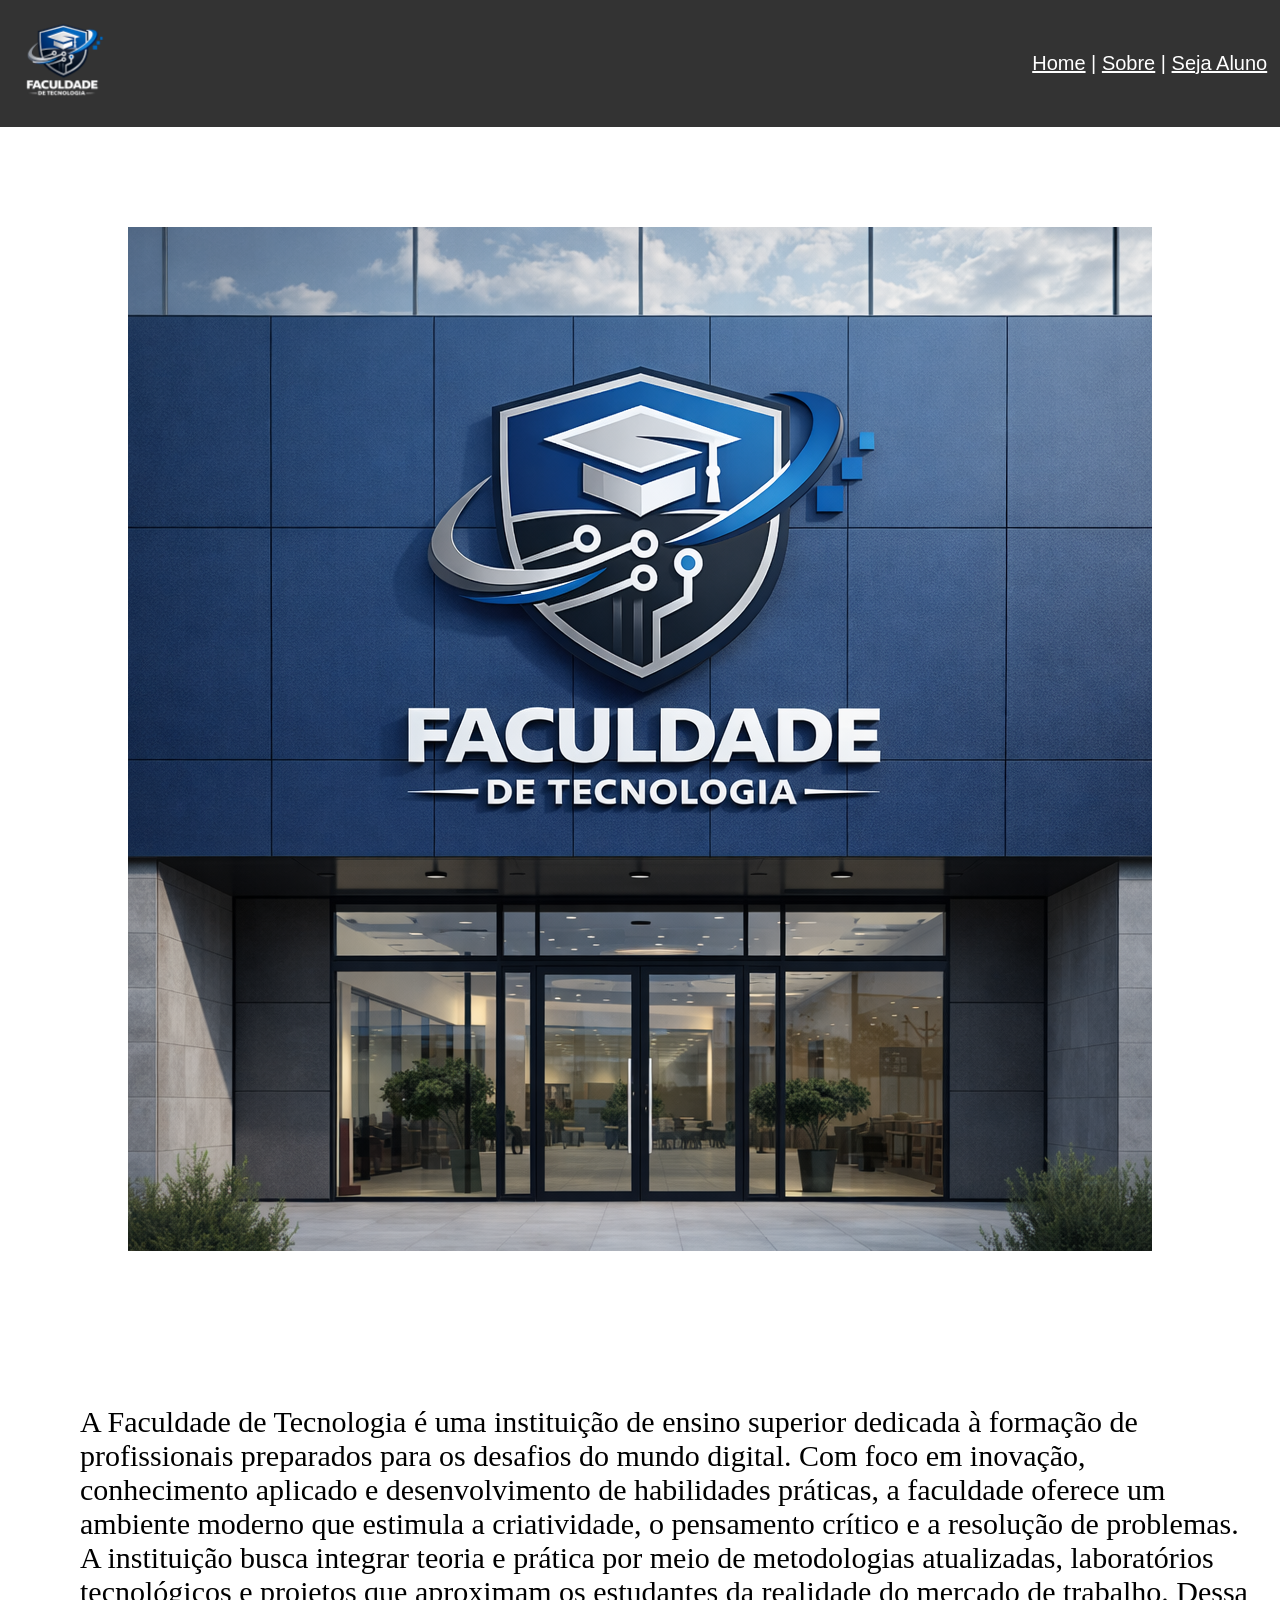
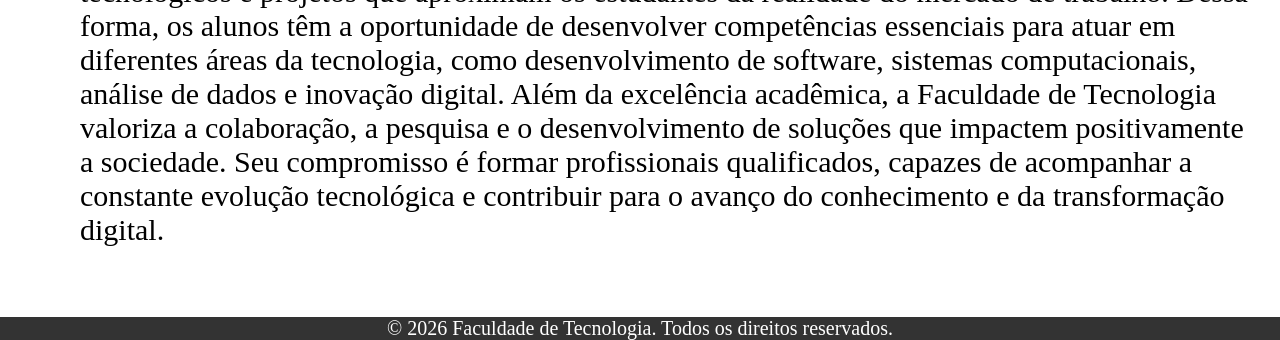
<file: web/desafio 1/model/index.html>
<!DOCTYPE html>
<html lang="en">
<head>
    <meta charset="UTF-8">
    <meta name="viewport" content="width=device-width, initial-scale=1.0">
    <title>Pagina inicial</title>
    <link rel="stylesheet" href="../style/estilo.css">
</head>
<body>
    
    <header>
        <img width="10%" src="../assets/logo faculdade.png" alt="">
        <div class="links">
           <a href="">Home</a> |
            <a href="sobre.html">Sobre</a> |
            <a href="sejaAluno.html">Seja Aluno</a>
        </div>
    </header>
    <div style="text-align: center; padding-top: 100px; padding-bottom: 50px;">
        <img src="../assets/fachada faculdade.png" alt="">
    </div>
    <div class="texto">
        A Faculdade de Tecnologia é uma instituição de ensino superior dedicada à formação de profissionais preparados para os desafios do mundo digital. Com foco em inovação, conhecimento aplicado e desenvolvimento de habilidades práticas, a faculdade oferece um ambiente moderno que estimula a criatividade, o pensamento crítico e a resolução de problemas.

        A instituição busca integrar teoria e prática por meio de metodologias atualizadas, laboratórios tecnológicos e projetos que aproximam os estudantes da realidade do mercado de trabalho. Dessa forma, os alunos têm a oportunidade de desenvolver competências essenciais para atuar em diferentes áreas da tecnologia, como desenvolvimento de software, sistemas computacionais, análise de dados e inovação digital.

        Além da excelência acadêmica, a Faculdade de Tecnologia valoriza a colaboração, a pesquisa e o desenvolvimento de soluções que impactem positivamente a sociedade. Seu compromisso é formar profissionais qualificados, capazes de acompanhar a constante evolução tecnológica e contribuir para o avanço do conhecimento e da transformação digital.

    </div>
    <footer>
        © 2026 Faculdade de Tecnologia. Todos os direitos reservados.
    </footer>


</body>
</html>
</file>
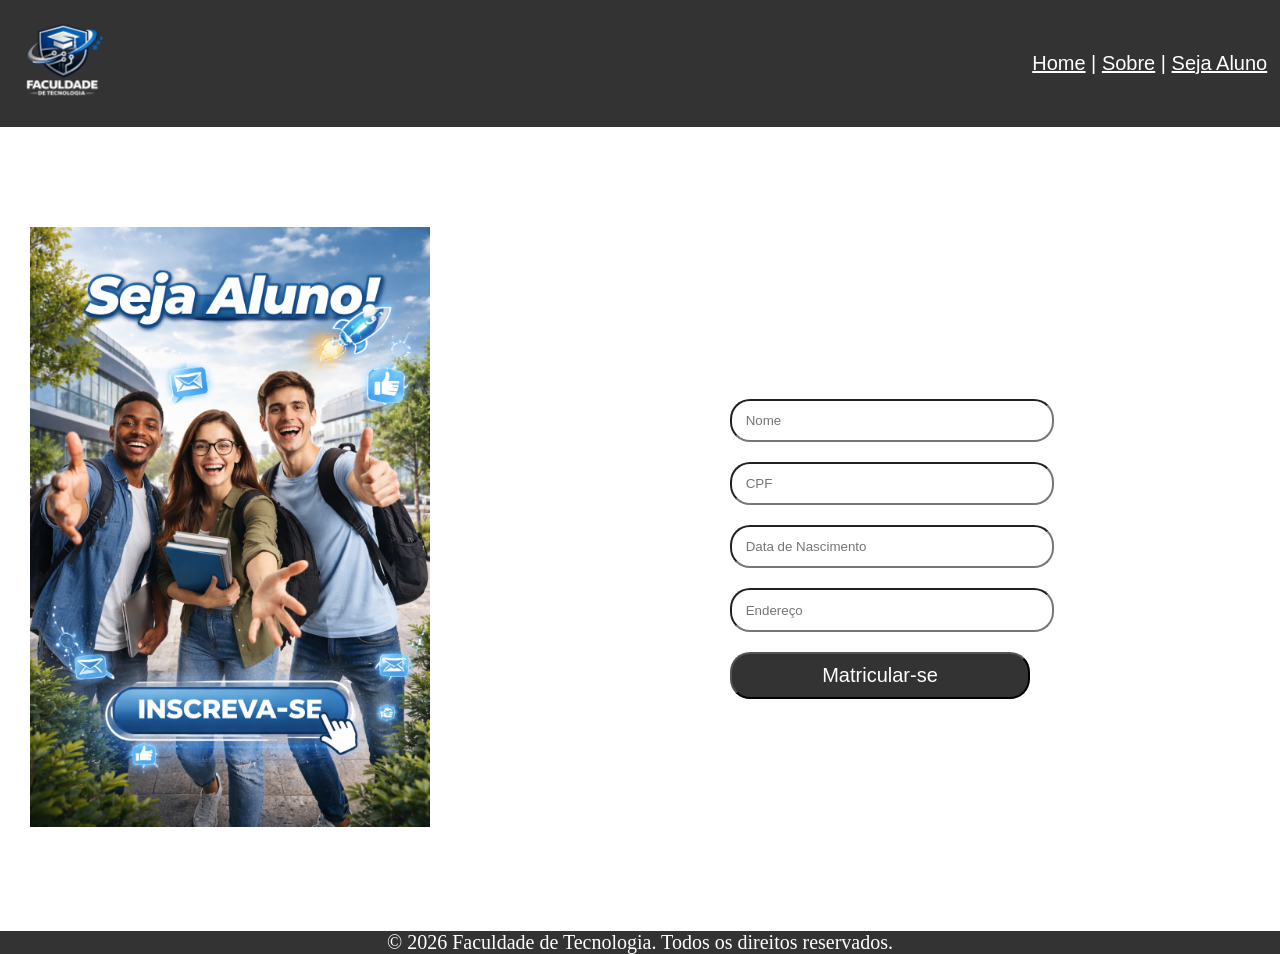
<file: web/desafio 1/model/sejaAluno.html>
<!DOCTYPE html>
<html lang="en">
<head>
    <meta charset="UTF-8">
    <meta name="viewport" content="width=device-width, initial-scale=1.0">
    <title>Seja Aluno</title>
    <link rel="stylesheet" href="../style/estilo.css">
</head>
<body>
    <header>
        <img width="10%" src="../assets/logo faculdade.png" alt="">
        <div class="links">
            <a href="../index.html">Home</a> |
            <a href="sobre.html">Sobre</a> |
            <a href="">Seja Aluno</a>
        </div>
    </header>
        <div style="padding-top: 100px;" class="container">
            <div >
                <img class="img-alunos" src="../assets/sejaAluno.png" alt="">
            </div>
            <div class="entradas">
            <input type="text" placeholder=" Nome">
            <input type="text" placeholder=" CPF">
            <input type="text" placeholder=" Data de Nascimento">
            <input type="text" placeholder=" Endereço">
            <input class="btn" type="button" value="Matricular-se">
            </div>
            <div>

            </div>

        </div>
        
        <footer>
            © 2026 Faculdade de Tecnologia. Todos os direitos reservados.
        </footer>
        




</body>
</html>
</file>
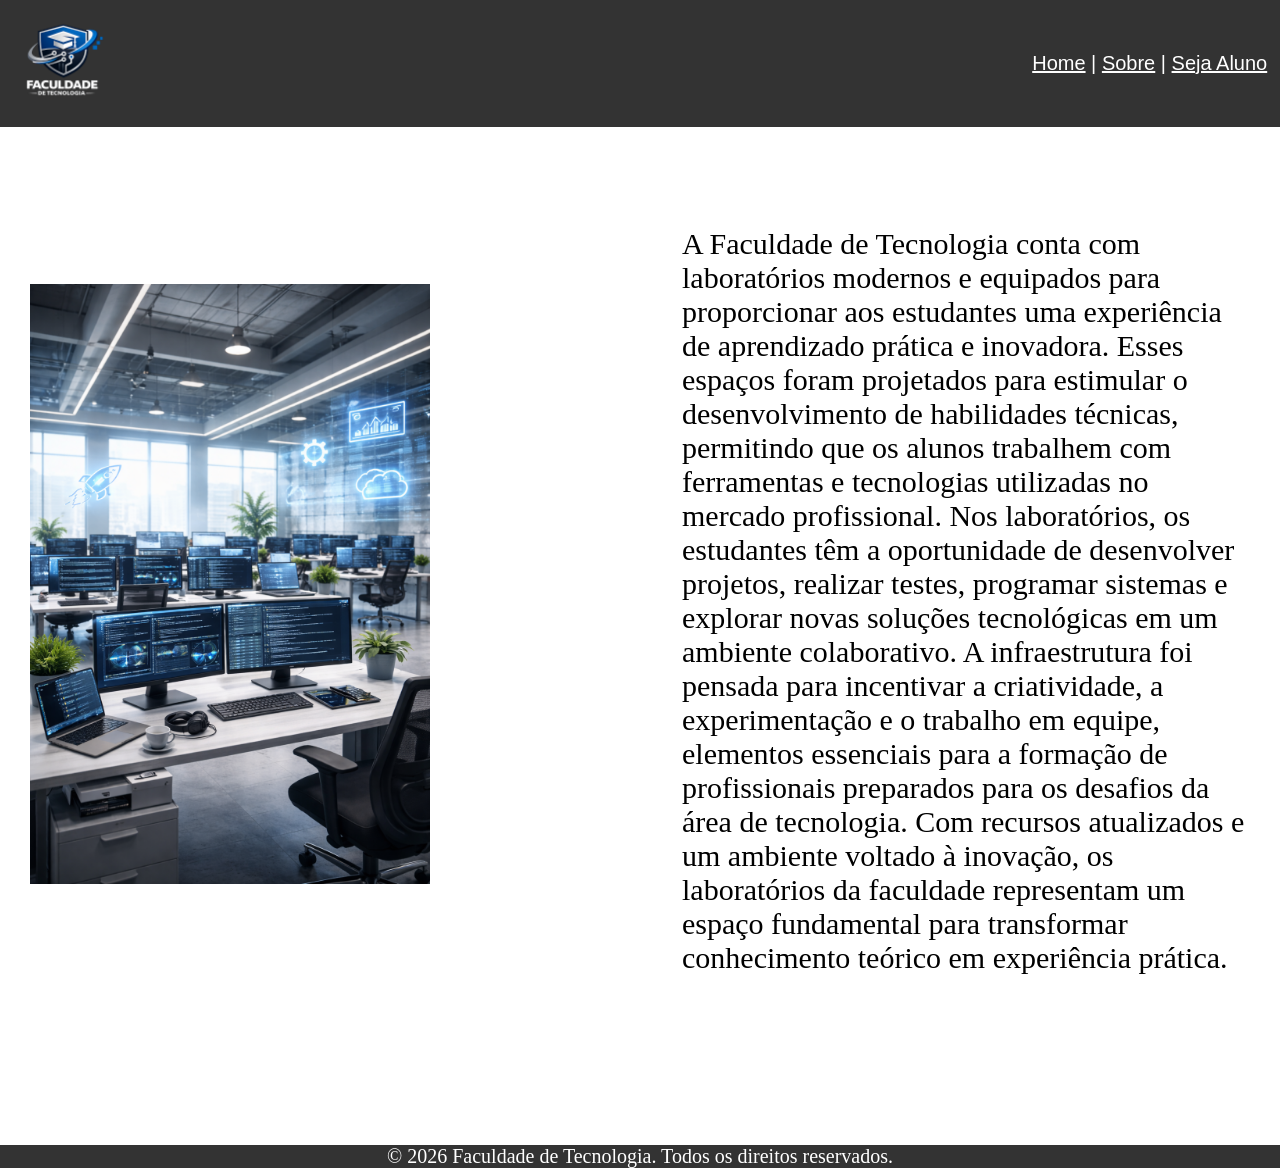
<file: web/desafio 1/model/sobre.html>
<!DOCTYPE html>
<html lang="en">
<head>
    <meta charset="UTF-8">
    <meta name="viewport" content="width=device-width, initial-scale=1.0">
    <title>Sobre</title>
    <link rel="stylesheet" href="../style/estilo.css">
</head>
<body>
    <header>
        <img width="10%" src="../assets/logo faculdade.png" alt="">
        <div class="links">
            <a href="../index.html">Home</a> |
            <a href="">Sobre</a> |
            <a href="sejaAluno.html">Seja Aluno</a>
        </div>
    </header>

    <div class="container">
        <aside>
        <img class="img-alunos" src="../assets/sobre.png" alt="">
    </aside>
    <div class="texto">
        A Faculdade de Tecnologia conta com laboratórios modernos e equipados para proporcionar aos estudantes uma experiência de aprendizado prática e inovadora. Esses espaços foram projetados para estimular o desenvolvimento de habilidades técnicas, permitindo que os alunos trabalhem com ferramentas e tecnologias utilizadas no mercado profissional.

        Nos laboratórios, os estudantes têm a oportunidade de desenvolver projetos, realizar testes, programar sistemas e explorar novas soluções tecnológicas em um ambiente colaborativo. A infraestrutura foi pensada para incentivar a criatividade, a experimentação e o trabalho em equipe, elementos essenciais para a formação de profissionais preparados para os desafios da área de tecnologia.

        Com recursos atualizados e um ambiente voltado à inovação, os laboratórios da faculdade representam um espaço fundamental para transformar conhecimento teórico em experiência prática.

    </div>
    </div>

    <footer>
        © 2026 Faculdade de Tecnologia. Todos os direitos reservados.
    </footer>
</body>
</html>
</file>
<file: web/desafio 1/style/estilo.css>
header{
    background-color: rgb(51, 51, 51);
    display: flex;
    flex-direction: row;
    align-items: center;
    justify-content: space-between;
    padding-right: 1%;
    padding-bottom: 0%;
    font-size: 20px;
    font-family: 'Gill Sans', 'Gill Sans MT', Calibri, 'Trebuchet MS', sans-serif;
    color: white;
}
body{
    margin: 0;
}
a:hover{
    color: red;
}
a{
    color: white;
}
.texto{
    font-size: 30px;
    padding-left: 80px;
    padding-right: 30px;
    padding-bottom: 70px;
    padding-top: 100px;
    flex: 1;
}
footer{
    text-align: center;
    color: white;
    font-size: 20px;
    background-color: rgb(51, 51, 51);
}
.container{
    display: flex;
    flex-direction: row;
    justify-content: space-between;
    gap: 90px;
    align-items: center;
    padding-bottom: 100px;
}

aside{
    flex: 0 0 40%; 
}

.entradas{
    display: flex;
    flex-direction: column;
    width: 300px;
    height: 300px;
    padding-top: 40px;
    gap: 20px;
    padding-left: 80px;
    border-radius: 10px;
    padding-right: 30px;
    font-family: 'Gill Sans', 'Gill Sans MT', Calibri, 'Trebuchet MS', sans-serif;
}
input{
    width: 100%;
    height: 100%;
    border-radius: 20px;
    padding: 10px;

}
.btn{
    color: white;
    background-color: rgb(51, 51, 51);
    font-size: 20px;
    
}
.btn:hover{
    color: rgb(255, 0, 0);
}
.img-alunos{
    width: 400px;
    padding-left: 30px;
}
</file>
